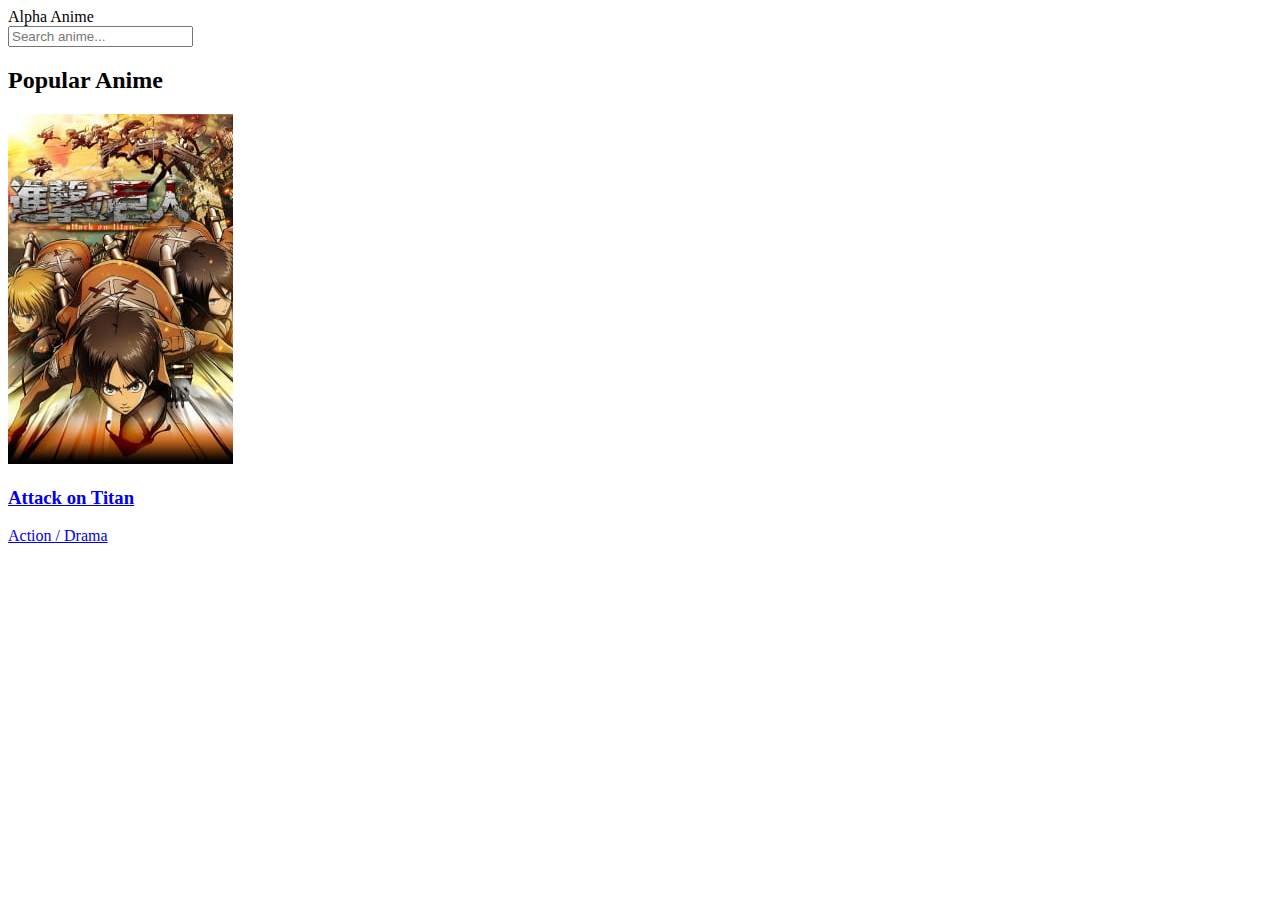
<file: index.html>
<!DOCTYPE html>
<html>
<head>
<title>Alpha Anime</title>
<link rel="stylesheet" href="css/style.css">
</head>
<body>
<header class="header">
  <div class="logo">Alpha Anime</div>
  <input type="search" id="siteSearch" placeholder="Search anime...">
</header>

<section class="anime-section">
<h2>Popular Anime</h2>

<div class="anime-list" id="animeList">

<div class="anime-card">
<a href="aot.html">
<img src="images/aot.jpg">
<div class="anime-info">
<h3>Attack on Titan</h3>
<p>Action / Drama</p>
</div>
</a>
</div>

</div>
</section>

<script>
document.getElementById("siteSearch").addEventListener("input", function() {
  let value = this.value.toLowerCase();
  document.querySelectorAll(".anime-card").forEach(card => {
    let title = card.innerText.toLowerCase();
    card.style.display = title.includes(value) ? "block" : "none";
  });
});
</script>
</body>
</html>
</file>
<file: css/style.css>

</file>
